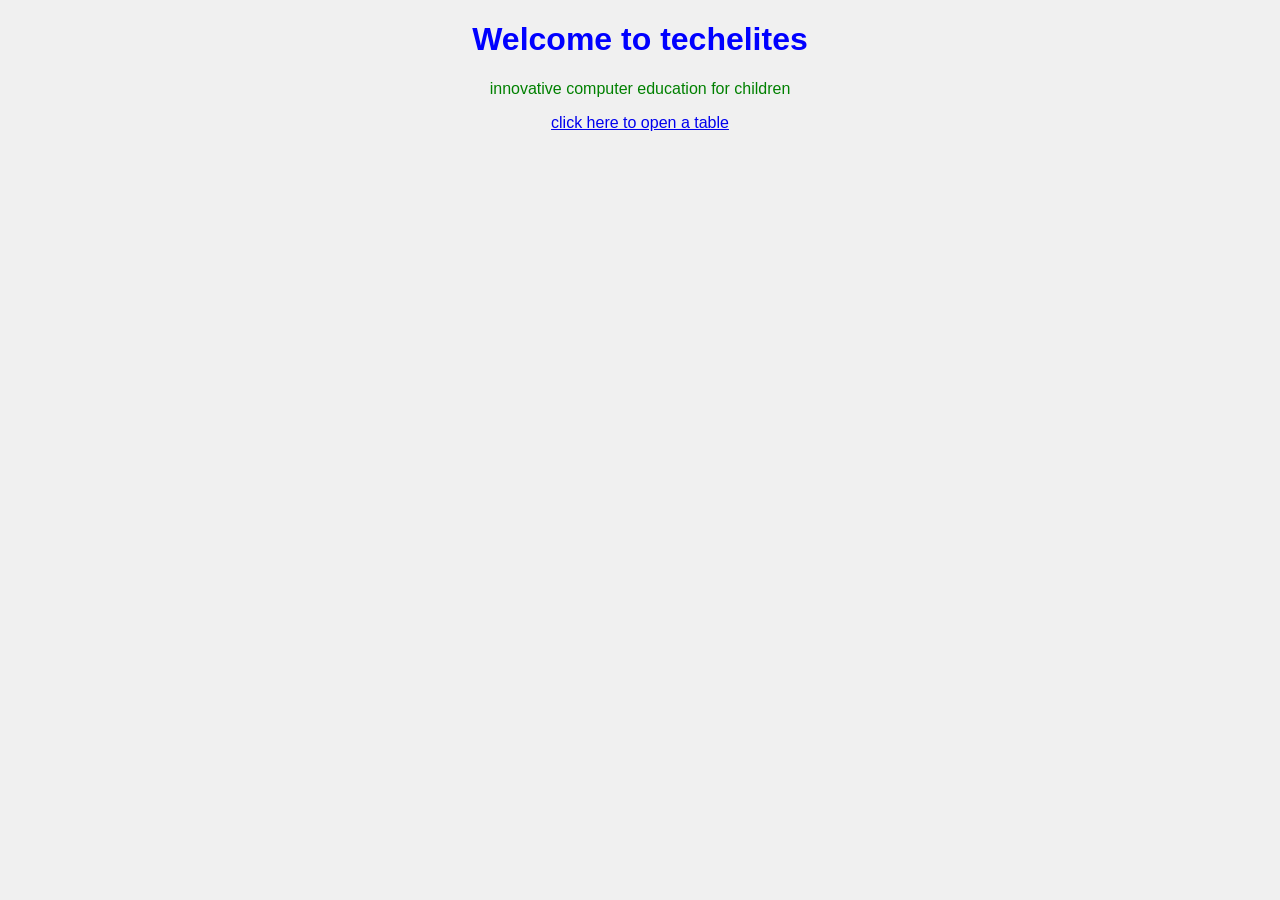
<file: index.html>
<!DOCTYPE html>
<html>
<head>
    <title>My First Website</title>
    <link rel="stylesheet" type="text/css" href="style.css">
</head>
<body>
    <h1>Welcome to techelites</h1>
    <p>innovative computer education for children</p>

    <a href="table.html">
        click here to open a table
    </a>
    
</body>
</html>
</file>
<file: style.css>
body {
    font-family: Arial, sans-serif;
    text-align: center;
    background-color: #f0f0f0;
}

h1 {
    color: blue;
}

p {
    color: green;
}
</file>
